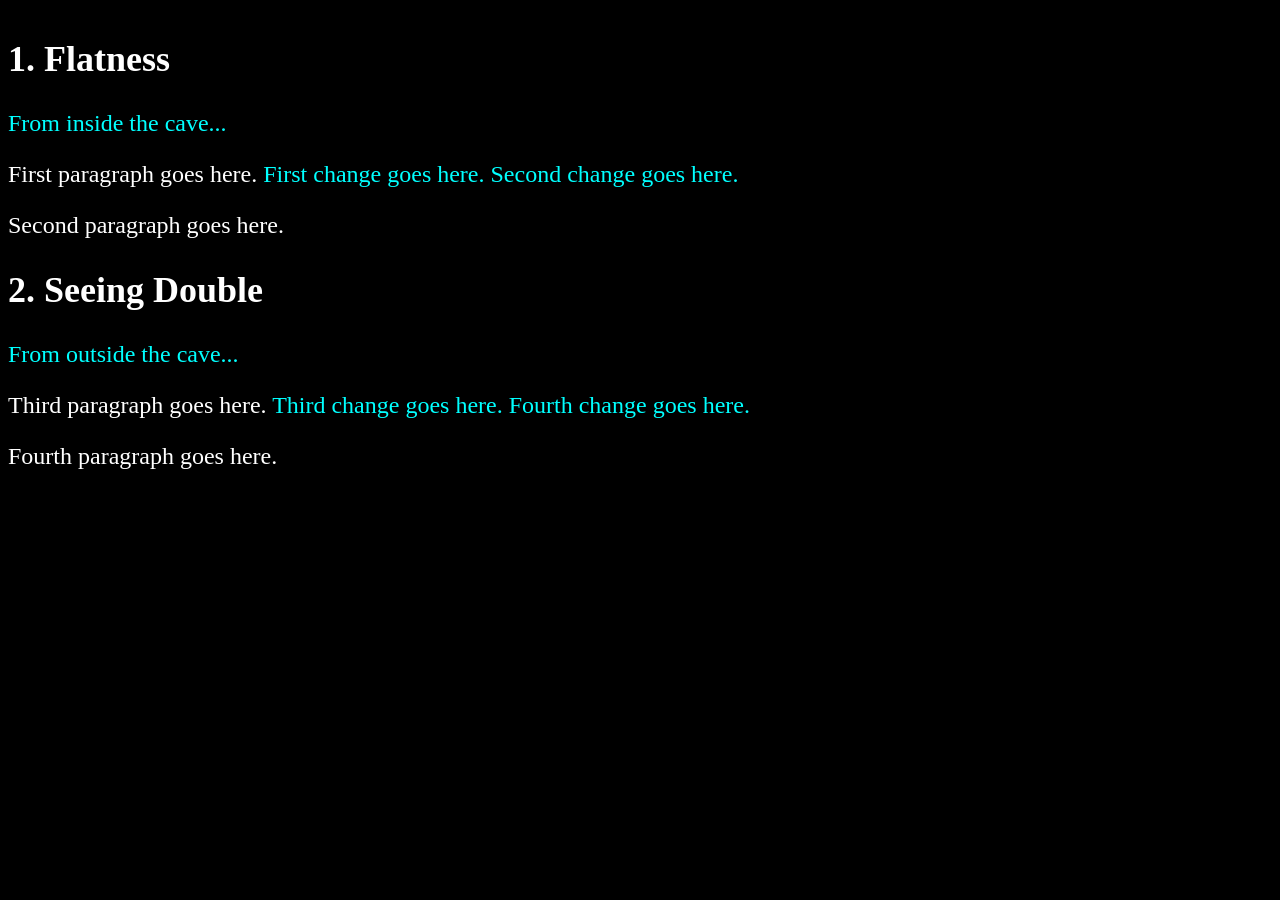
<file: Assignment 1/index.html>
<!DOCTYPE html>

<head>
  <title>Assignment 1</title>

  <!-- css -->
  <link rel="stylesheet" href="style.css">

  <!-- Three.js Importmap -->
  <script type="importmap">
  {
    "imports": {
      "three": "https://ga.jspm.io/npm:three@0.182.0/build/three.module.js",
      "OrbitControls": "https://ga.jspm.io/npm:three@0.182.0/examples/jsm/controls/OrbitControls.js",
      "lil-gui": "https://ga.jspm.io/npm:lil-gui@0.21.0/dist/lil-gui.esm.js"
    }
  }
  </script>

  <!-- Three.js scene -->
  <script src="script.js" type="module"></script>

</head>

<body>
  <div class="flexbox">
    <!--ESSAY-->
    <div class="essay">
      <h2>1. Flatness</h2>
      <p><span class="clickable", id="part-one">From inside the cave...</span></p>
      
      <p>First paragraph goes here. <span class="clickable", id="change-one">First change goes here.</span> <span class="clickable", id="change-two">Second change goes here.</span></p>

      <p>Second paragraph goes here.

      <h2>2. Seeing Double</h2>
      <p><span class="clickable", id="part-two">From outside the cave...</span></p>

      <p>Third paragraph goes here. <span class="clickable", id="change-three">Third change goes here.</span> <span class="clickable", id="change-four">Fourth change goes here.</span></p>

      <p>Fourth paragraph goes here.
    
    </div>

    <!--SCENE-->
    <div class="scene">
      <canvas class="webgl"></canvas>
    </div>
  </div>
</body>
</file>
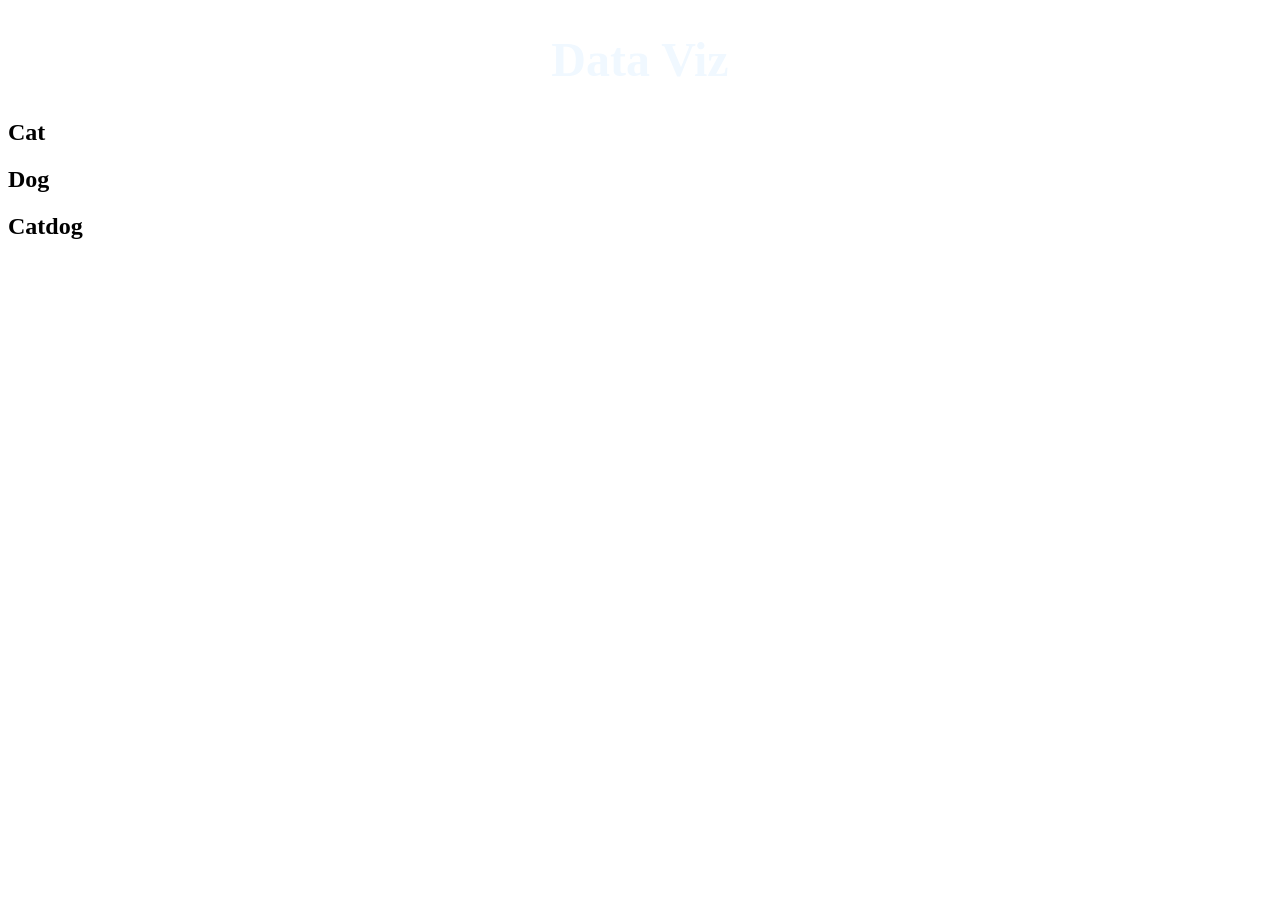
<file: Assignment 2/scene4.html>
<!DOCTYPE html>
<html>

<head>
    <title>Data Viz</title>
    <link rel="stylesheet" href="style.css">
    <script type="importmap">
            {
                "imports": {
        "three": "https://ga.jspm.io/npm:three@0.182.0/build/three.module.js",
        "OrbitControls": "https://ga.jspm.io/npm:three@0.182.0/examples/jsm/controls/OrbitControls.js",
        "lil-gui": "https://ga.jspm.io/npm:lil-gui@0.21.0/dist/lil-gui.esm.js",
        "three/addons/": "https://threejs.org/examples/jsm/"
        }
            }
        </script>
    <script src="script.js" type="module"></script>
</head>

<body>
    <h1>Data Viz</h1>
    <div class="flex-container">
    <h2 id="term1">Cat </h2>
    <h2 id="term2">Dog </h2>
    <h2 id="term3">Catdog </h2>
    </div>
    <canvas class="webgl" data-engine="three.js r182" width="1432" height="774"
        style="width:1432px; height:774px"></canvas>
</body>

</html>
</file>
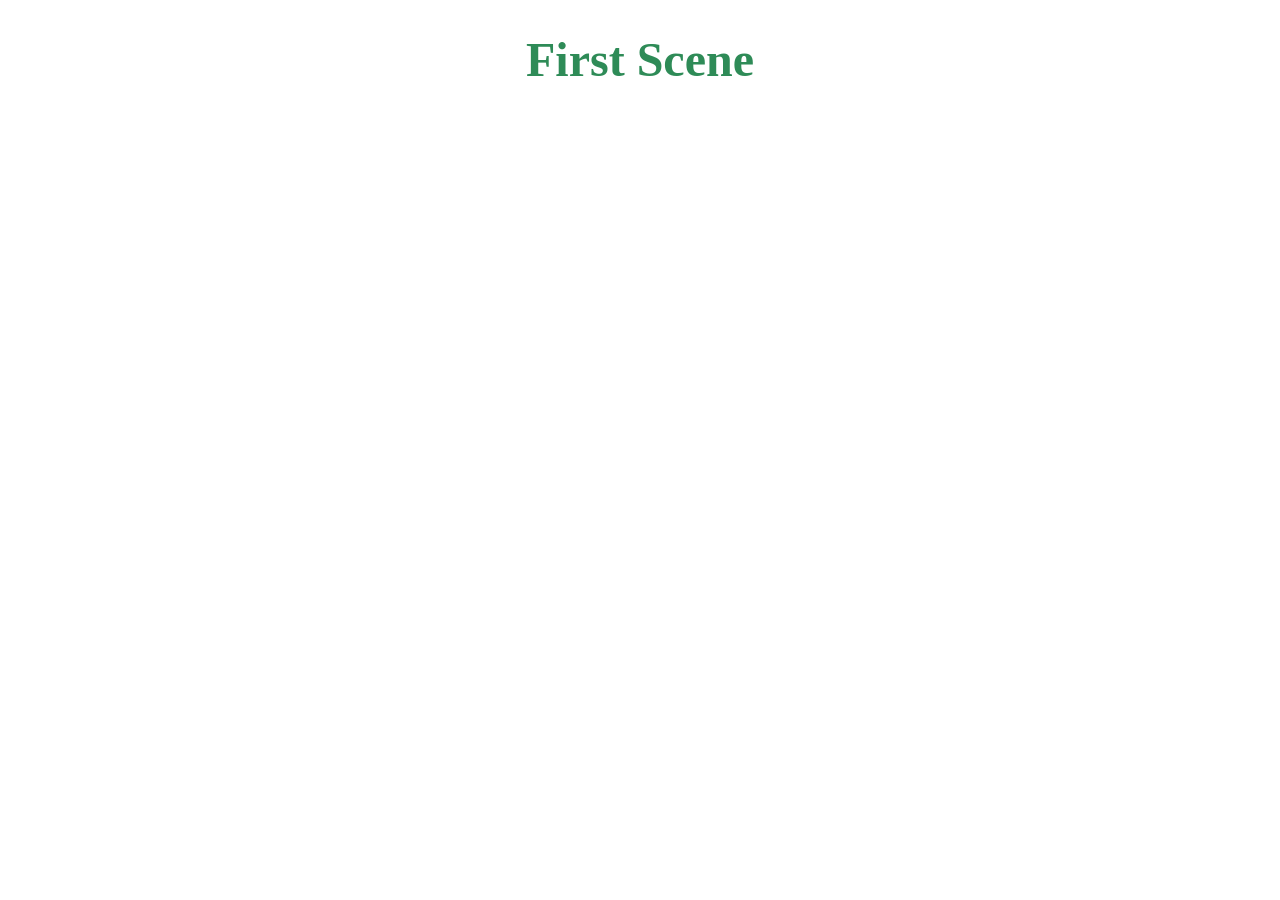
<file: Scene 1/scene1.html>
<!DOCTYPE html>
<html>
    <head>
        <title>First Scene</title>
        <link rel="stylesheet" href="style.css">
        <script type="importmap">
            {
                "imports":{
                    "three": "https://ga.jspm.io/npm:three@0.182.0/build/three.module.js"
                }
            }
        </script>
        <script src="script.js" type="module"></script>
    </head>
    <body>
        <h1>First Scene</h1>
        <canvas class="webgl" data-engine="three.js r182" width="1432" height="774" style="width:1432px; height:774px"></canvas>
    </body>
</html>
</file>
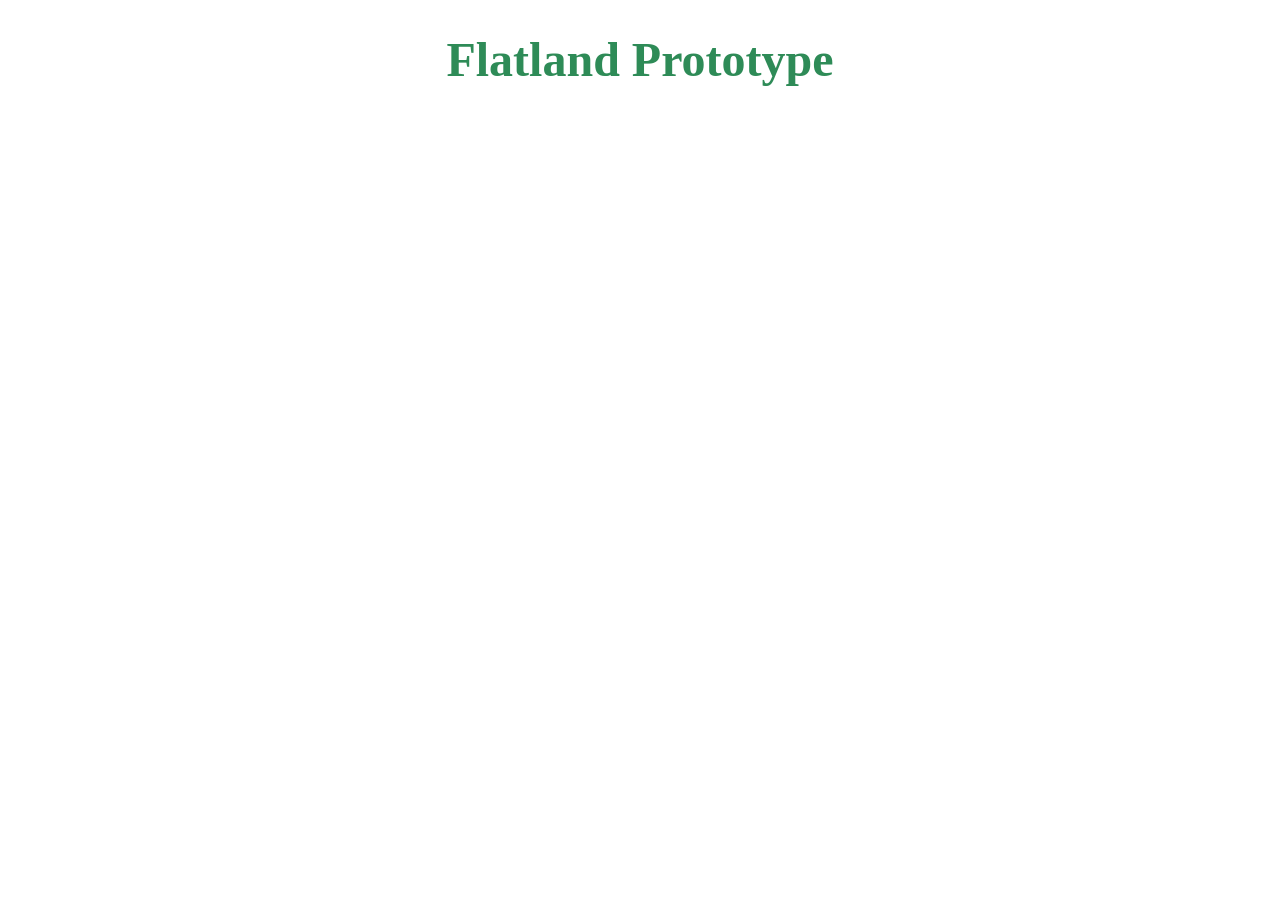
<file: Scene 2/scene2.html>
<!DOCTYPE html>
<html>

<head>
    <title>Flatland Prototype</title>
    <link rel="stylesheet" href="style.css">
    <script type="importmap">
            {
                "imports": {
        "three": "https://ga.jspm.io/npm:three@0.182.0/build/three.module.js",
        "OrbitControls": "https://ga.jspm.io/npm:three@0.182.0/examples/jsm/controls/OrbitControls.js",
        "lil-gui": "https://ga.jspm.io/npm:lil-gui@0.21.0/dist/lil-gui.esm.js"
        }
            }
        </script>
    <script src="script.js" type="module"></script>
</head>

<body>
    <h1>Flatland Prototype</h1>
    <canvas class="webgl" data-engine="three.js r182" width="1432" height="774"
        style="width:1432px; height:774px"></canvas>
</body>

</html>
</file>
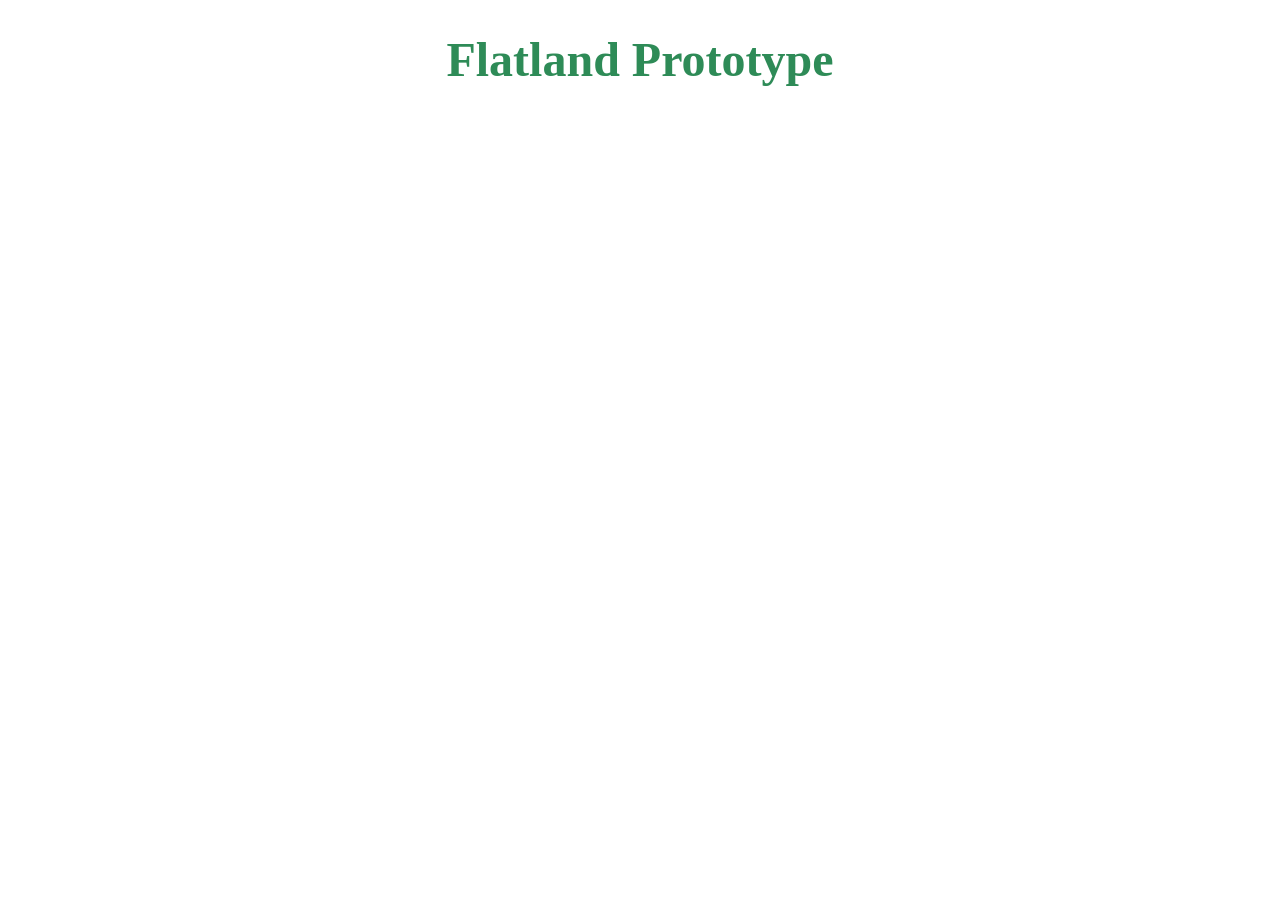
<file: Scene 3/scene3.html>
<!DOCTYPE html>
<html>

<head>
    <title>Flatland Prototype</title>
    <link rel="stylesheet" href="style.css">
    <script type="importmap">
            {
                "imports": {
        "three": "https://ga.jspm.io/npm:three@0.182.0/build/three.module.js",
        "OrbitControls": "https://ga.jspm.io/npm:three@0.182.0/examples/jsm/controls/OrbitControls.js",
        "lil-gui": "https://ga.jspm.io/npm:lil-gui@0.21.0/dist/lil-gui.esm.js",
        "three/addons/": "https://threejs.org/examples/jsm/"
        }
            }
        </script>
    <script src="script.js" type="module"></script>
</head>

<body>
    <h1>Flatland Prototype</h1>
    <canvas class="webgl" data-engine="three.js r182" width="1432" height="774"
        style="width:1432px; height:774px"></canvas>
</body>

</html>
</file>
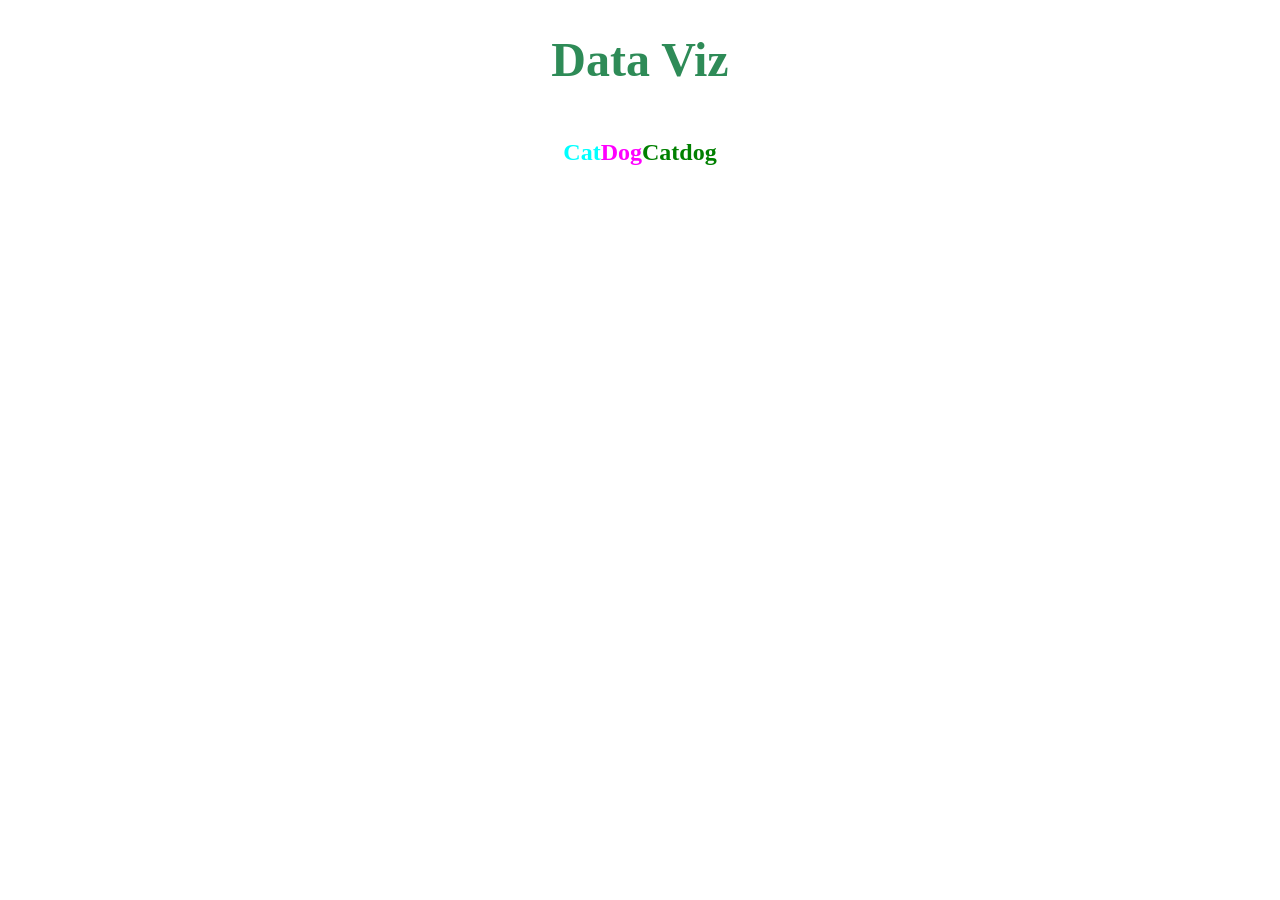
<file: Scene 4/scene4.html>
<!DOCTYPE html>
<html>

<head>
    <title>Data Viz</title>
    <link rel="stylesheet" href="style.css">
    <script type="importmap">
            {
                "imports": {
        "three": "https://ga.jspm.io/npm:three@0.182.0/build/three.module.js",
        "OrbitControls": "https://ga.jspm.io/npm:three@0.182.0/examples/jsm/controls/OrbitControls.js",
        "lil-gui": "https://ga.jspm.io/npm:lil-gui@0.21.0/dist/lil-gui.esm.js",
        "three/addons/": "https://threejs.org/examples/jsm/"
        }
            }
        </script>
    <script src="script.js" type="module"></script>
</head>

<body>
    <h1>Data Viz</h1>
    <div class="flex-container">
    <h2 style="color:aqua">Cat </h2>
    <h2 style="color:magenta">Dog </h2>
    <h2 style="color:green">Catdog</h2>
    </div>
    <canvas class="webgl" data-engine="three.js r182" width="1432" height="774"
        style="width:1432px; height:774px"></canvas>
</body>

</html>
</file>
<file: Assignment 1/style.css>
h1 {
    font-size: 48px;
    text-align: center;
    color: white
}

body {
    background-color: black;
}

.flexbox {
    display: flex;
    flex-direction: row;
    justify-content: center;
    width: 95%;
    margin: 0, auto;
    z-index: 1;
}

.webgl {
    position: sticky;
    top: 0;
    left: 0;
    outline: none;
    z-index: 2;
}

.essay {
    color: white;
    font-size: 24px;
    width: 100%;
}

.clickable {
    color: aqua;
    cursor: grab;
}

.clickable:hover {
    color: orange;
}
</file>
<file: Assignment 2/style.css>
h1 {
    color:aliceblue;
    font-size: 48px;
    text-align: center;
}

.webgl {
    position: absolute;
    top: 0;
    left: 0;
    outline: none;
    z-index: -1;
}

.flex-container {
display: flexbox;
justify-content: center; /* Horizontal alignment */
align-items: center; /* Vertical alignment */
}
</file>
<file: Scene 1/style.css>
h1 {
    color:seagreen;
    font-size: 48px;
    text-align: center;
}

.webgl {
    position: absolute;
    top: 0;
    left: 0;
    outline: none;
    z-index: -1;
}
</file>
<file: Scene 2/style.css>
h1 {
    color:seagreen;
    font-size: 48px;
    text-align: center;
}

.webgl {
    position: absolute;
    top: 0;
    left: 0;
    outline: none;
    z-index: -1;
}
</file>
<file: Scene 3/style.css>
h1 {
    color:seagreen;
    font-size: 48px;
    text-align: center;
}

.webgl {
    position: absolute;
    top: 0;
    left: 0;
    outline: none;
    z-index: -1;
}
</file>
<file: Scene 4/style.css>
h1 {
    color:seagreen;
    font-size: 48px;
    text-align: center;
}

.webgl {
    position: absolute;
    top: 0;
    left: 0;
    outline: none;
    z-index: -1;
}

.flex-container {
display: flex;
justify-content: center; /* Horizontal alignment */
align-items: center; /* Vertical alignment */
}
</file>
